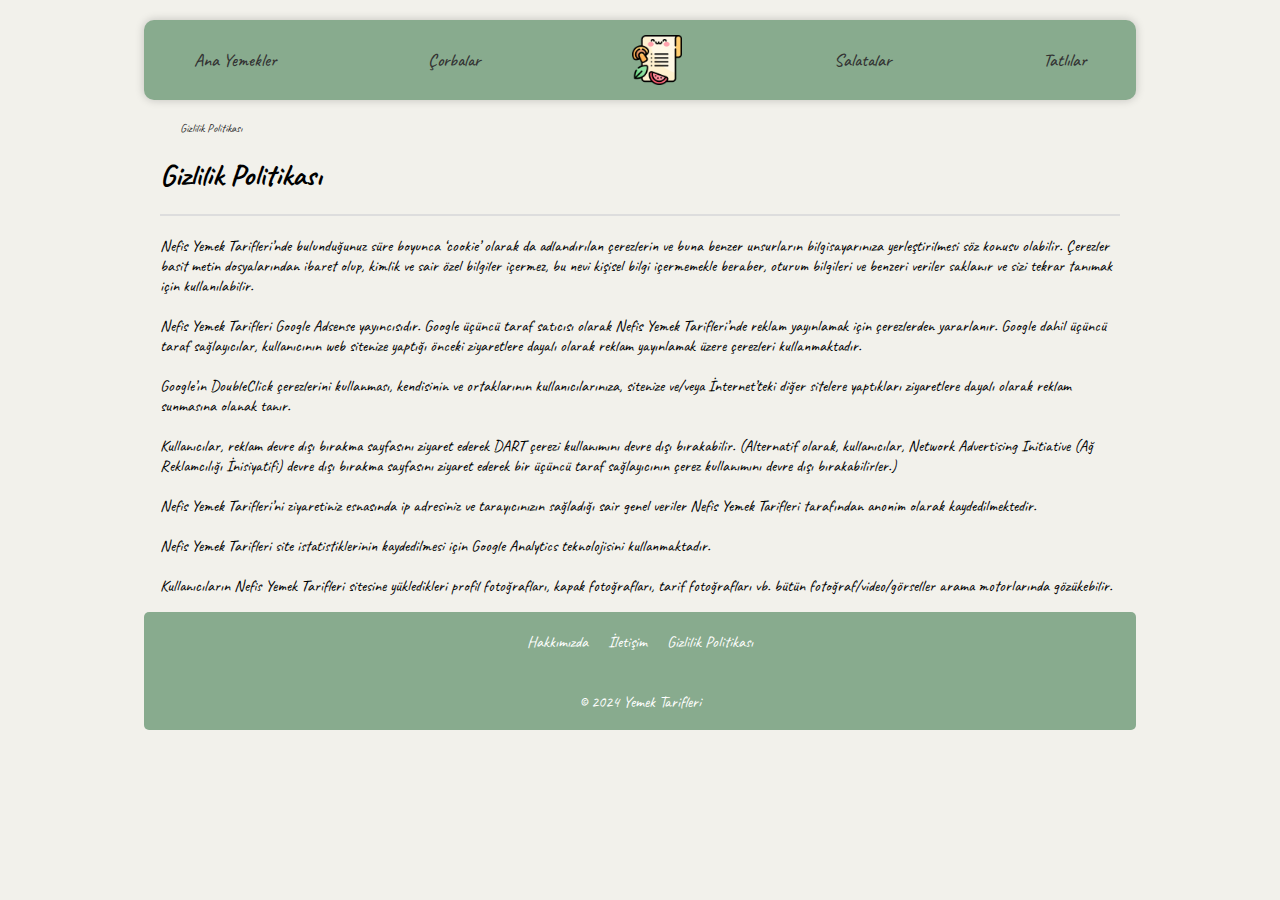
<file: pages/gizlilik-politikasi.html>
<!DOCTYPE html>
<html lang="tr">
<head>
  <meta charset="UTF-8">
  <title>Yemek Tarifleri - Gizlilik Politikası</title>
  <link rel="shortcut icon" href="../assets/images/logo.png" type="image/x-icon">
  <meta name="description" content="Yemek Tarifleri - Gizlilik Politikası">
  <meta name="keywords" content="yemek tarifleri, yemek tarifi, yemek tarifleri sitesi, yemek tarifi sitesi, yemek tarifleri hakkında, yemek tarifi hakkında, yemek tarifleri hakkımızda, yemek tarifi hakkımızda">
  <meta name="author" content="Can Adam">
  <meta name="viewport" content="width=device-width, initial-scale=1.0">
  <meta name="robots" content="index, follow">
  <meta name="googlebot" content="index, follow">
  <link rel="stylesheet" href="../assets/css/style.css">
  <link rel="stylesheet" href="https://cdnjs.cloudflare.com/ajax/libs/font-awesome/6.5.1/css/all.min.css" integrity="sha512-DTOQO9RWCH3ppGqcWaEA1BIZOC6xxalwEsw9c2QQeAIftl+Vegovlnee1c9QX4TctnWMn13TZye+giMm8e2LwA==" crossorigin="anonymous" referrerpolicy="no-referrer" />
</head>
<body>

    <nav class="navbar">
        <ul>
             <li>
                 <a href="../index.html#ana-yemekler" title="Ana Yemekler">
                     Ana Yemekler
                 </a>
             </li>
             <li>
                 <a href="../index.html#corbalar" title="Çorbalar">
                     Çorbalar
                 </a>
             </li>
             <li>
                 <a href="../index.html" title="Anasayfa">
                     <img class="logo" src="../assets/images/logo.png" alt="Logo">
                 </a>
             </li>
             <li>
                 <a href="../index.html#salatalar" title="Salatalar">
                     Salatalar
                 </a>
             </li>
             <li>
                 <a href="../index.html#tatlilar" title="Tatlılar">
                     Tatlılar
                 </a>
             </li>
        </ul>
     </nav>

    <div class="container">

        <div class="navigation">
            <a href="../index.html">
                <i class="fas fa-home"></i>
            </a>
            <i class="fas fa-chevron-right"></i>
            <a href="./gizlilik-politikasi.html">
                Gizlilik Politikası
            </a>
        </div>

        <h2 class="subtitle">
            Gizlilik Politikası
            <hr class="divider">
        </h2>
        <p>
            Nefis Yemek Tarifleri’nde bulunduğunuz süre boyunca ‘cookie’ olarak da adlandırılan çerezlerin ve buna benzer unsurların bilgisayarınıza yerleştirilmesi söz konusu olabilir. Çerezler basit metin dosyalarından ibaret olup, kimlik ve sair özel bilgiler içermez, bu nevi kişisel bilgi içermemekle beraber, oturum bilgileri ve benzeri veriler saklanır ve sizi tekrar tanımak için kullanılabilir.
            <br> <br>
            Nefis Yemek Tarifleri Google Adsense yayıncısıdır. Google üçüncü taraf satıcısı olarak Nefis Yemek Tarifleri’nde reklam yayınlamak için çerezlerden yararlanır. Google dahil üçüncü taraf sağlayıcılar, kullanıcının web sitenize yaptığı önceki ziyaretlere dayalı olarak reklam yayınlamak üzere çerezleri kullanmaktadır.
            <br> <br>
            Google’ın DoubleClick çerezlerini kullanması, kendisinin ve ortaklarının kullanıcılarınıza, sitenize ve/veya İnternet’teki diğer sitelere yaptıkları ziyaretlere dayalı olarak reklam sunmasına olanak tanır.
            <br> <br>
            Kullanıcılar, reklam devre dışı bırakma sayfasını ziyaret ederek DART çerezi kullanımını devre dışı bırakabilir. (Alternatif olarak, kullanıcılar, Network Advertising Initiative (Ağ Reklamcılığı İnisiyatifi) devre dışı bırakma sayfasını ziyaret ederek bir üçüncü taraf sağlayıcının çerez kullanımını devre dışı bırakabilirler.)
            <br> <br>
            Nefis Yemek Tarifleri’ni ziyaretiniz esnasında ip adresiniz ve tarayıcınızın sağladığı sair genel veriler Nefis Yemek Tarifleri tarafından anonim olarak kaydedilmektedir.
            <br> <br>
            Nefis Yemek Tarifleri site istatistiklerinin kaydedilmesi için Google Analytics teknolojisini kullanmaktadır.
            <br> <br>
            Kullanıcıların Nefis Yemek Tarifleri sitesine yükledikleri profil fotoğrafları, kapak fotoğrafları, tarif fotoğrafları vb. bütün fotoğraf/video/görseller arama motorlarında gözükebilir.
        </p>
    </div>

    <footer class="footer">
        <div class="container">
            <ul class="footer-menu">
                <li>
                    <a href="./hakkimizda.html" title="Hakkımızda">
                        Hakkımızda
                    </a>
                </li>
                <li>
                    <a href="./iletisim.html" title="İletişim">
                        İletişim
                    </a>
                </li>
                <li>
                    <a href="./gizlilik-politikasi.html" title="Gizlilik Politikası">
                        Gizlilik Politikası
                    </a>
                </li>
            </ul>

            <div class="social-media">
                <a href="https://www.twitter.com/fastuptime" target="_blank" title="Twitter">
                    <i class="fab fa-twitter"></i>
                </a>
                <a href="https://github.com/fastuptime" target="_blank" title="Github">
                    <i class="fab fa-github"></i>
                </a>
                <a href="https://linkedin.com/in/canadam2023" target="_blank" title="Linkedin">
                    <i class="fab fa-linkedin"></i>
                </a>
                <a href="https://www.youtube.com/@fastuptime" target="_blank" title="Youtube">
                    <i class="fab fa-youtube"></i>
                </a>
                <a href="https://www.instagram.com/by.can.i" target="_blank" title="Instagram">
                    <i class="fab fa-instagram"></i>
                </a>
                <a href="https://discord.gg/65exWz2dQ6" target="_blank" title="Discord">
                    <i class="fab fa-discord"></i>
                </a>
            </div>

            <p class="footer-text">
                © 2024 Yemek Tarifleri
            </p>
        </div>
    </footer>
</body>
</html>
</file>
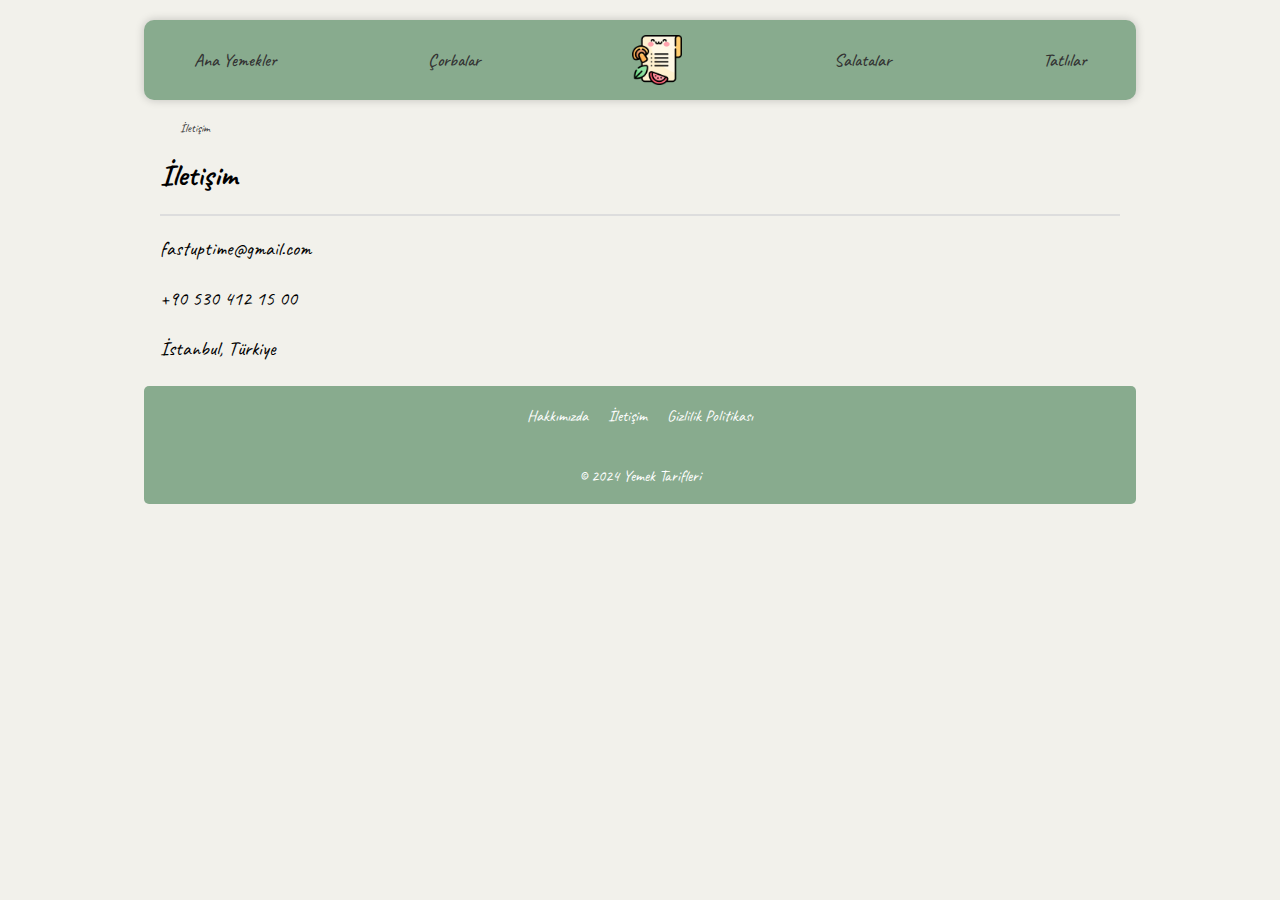
<file: pages/iletisim.html>
<!DOCTYPE html>
<html lang="tr">
<head>
  <meta charset="UTF-8">
  <title>Yemek Tarifleri - İletişim</title>
  <link rel="shortcut icon" href="../assets/images/logo.png" type="image/x-icon">
  <meta name="description" content="Yemek Tarifleri - İletişim">
  <meta name="keywords" content="yemek tarifleri, yemek tarifi, yemek tarifleri sitesi, yemek tarifi sitesi, yemek tarifleri hakkında, yemek tarifi hakkında, yemek tarifleri hakkımızda, yemek tarifi hakkımızda">
  <meta name="author" content="Can Adam">
  <meta name="viewport" content="width=device-width, initial-scale=1.0">
  <meta name="robots" content="index, follow">
  <meta name="googlebot" content="index, follow">
  <link rel="stylesheet" href="../assets/css/style.css">
  <link rel="stylesheet" href="https://cdnjs.cloudflare.com/ajax/libs/font-awesome/6.5.1/css/all.min.css" integrity="sha512-DTOQO9RWCH3ppGqcWaEA1BIZOC6xxalwEsw9c2QQeAIftl+Vegovlnee1c9QX4TctnWMn13TZye+giMm8e2LwA==" crossorigin="anonymous" referrerpolicy="no-referrer" />
</head>
<body>

    <nav class="navbar">
        <ul>
             <li>
                 <a href="../index.html#ana-yemekler" title="Ana Yemekler">
                     Ana Yemekler
                 </a>
             </li>
             <li>
                 <a href="../index.html#corbalar" title="Çorbalar">
                     Çorbalar
                 </a>
             </li>
             <li>
                 <a href="../index.html" title="Anasayfa">
                     <img class="logo" src="../assets/images/logo.png" alt="Logo">
                 </a>
             </li>
             <li>
                 <a href="../index.html#salatalar" title="Salatalar">
                     Salatalar
                 </a>
             </li>
             <li>
                 <a href="../index.html#tatlilar" title="Tatlılar">
                     Tatlılar
                 </a>
             </li>
        </ul>
     </nav>

    <div class="container">
        
        <div class="navigation">
            <a href="../index.html">
                <i class="fas fa-home"></i>
            </a>
            <i class="fas fa-chevron-right"></i>
            <a href="./iletisim.html">
                İletişim
            </a>
        </div>

        <h2 class="subtitle">
            İletişim
            <hr class="divider">
        </h2>
        
        <div class="contact">
            <i class="fas fa-envelope"></i> <a href="mailto:fastuptime@gmail.com">fastuptime@gmail.com</a>
            <br><br>
            <i class="fas fa-phone"></i> <a href="tel:+905304121500">+90 530 412 15 00</a>
            <br><br>
            <i class="fas fa-map-marker-alt"></i> <a href="https://goo.gl/maps/9Z4m9Z7Z9Z4m9Z7Z9" target="_blank">İstanbul, Türkiye</a>
            <br><br>
        </div>
    </div>

    <footer class="footer">
        <div class="container">
            <ul class="footer-menu">
                <li>
                    <a href="./hakkimizda.html" title="Hakkımızda">
                        Hakkımızda
                    </a>
                </li>
                <li>
                    <a href="./iletisim.html" title="İletişim">
                        İletişim
                    </a>
                </li>
                <li>
                    <a href="./gizlilik-politikasi.html" title="Gizlilik Politikası">
                        Gizlilik Politikası
                    </a>
                </li>
            </ul>

            <div class="social-media">
                <a href="https://www.twitter.com/fastuptime" target="_blank" title="Twitter">
                    <i class="fab fa-twitter"></i>
                </a>
                <a href="https://github.com/fastuptime" target="_blank" title="Github">
                    <i class="fab fa-github"></i>
                </a>
                <a href="https://linkedin.com/in/canadam2023" target="_blank" title="Linkedin">
                    <i class="fab fa-linkedin"></i>
                </a>
                <a href="https://www.youtube.com/@fastuptime" target="_blank" title="Youtube">
                    <i class="fab fa-youtube"></i>
                </a>
                <a href="https://www.instagram.com/by.can.i" target="_blank" title="Instagram">
                    <i class="fab fa-instagram"></i>
                </a>
                <a href="https://discord.gg/65exWz2dQ6" target="_blank" title="Discord">
                    <i class="fab fa-discord"></i>
                </a>
            </div>

            <p class="footer-text">
                © 2024 Yemek Tarifleri
            </p>
        </div>
    </footer>
</body>
</html>
</file>
<file: assets/css/style.css>
@import url('https://fonts.googleapis.com/css2?family=Caveat:wght@600&family=Diphylleia&display=swap');

body {
    margin: 0;
    padding: 20px;
    font-family: sans-serif;
    background-color: #F2F1EB;
    font-family: 'Caveat', cursive;
    display: flex;
    flex-direction: column;
    min-width: 300px;
    min-height: 200px;
}
.navbar {
    background-color: #88AB8E;
    height: 80px;
    width: 80%;
    margin: 0 auto;
    border-radius: 10px;
    box-shadow: 0 0 10px rgba(0,0,0,0.2);
}

.navbar ul {
    display: flex;
    justify-content: space-between;
    align-items: center;
    list-style: none;
    height: 100%;
    margin: 0;
    padding: 0 50px;
}

.navbar ul li a {
    color: #333;
    font-size: 18px;
    font-weight: 500;
    text-decoration: none;
    transition: all 0.3s ease;
}

.navbar ul li a:hover {
    color: #fff;
    font-size: 20px;
    font-weight: 700;
    animation: rotate 2s linear infinite;
}

@keyframes rotate{
    0%{
        transform: rotate(0deg);
    }
    50%{
        transform: rotate(10deg);
    }
    100%{
        transform: rotate(0deg);
    }
}

.logo{
    display: flex;
    align-items: center;
    width: 50px;
    height: 50px;
    animation: rotate 2s linear infinite;
}


marquee {
    color: #000;
    font-size: 20px;
    font-weight: bold;
    padding: 10px;
}

marquee a {
    text-decoration: none;
    color: #000000;
}

iframe {
    width: 100%;
    height: 100%;
    min-height: 300px;
    border: none;
    border-radius: 10px;
    margin: 20px 0;
}

.title {
    text-align: center;
    font-size: 2rem;
    margin-bottom: 2rem;
}

.subtitle {
    text-align: left;
    font-size: 1.5rem;
    margin-bottom: 2rem;
}

.container {
    width: 80%;
    margin: 0 auto;
    padding: 0 1rem;
    box-sizing: border-box;
}

.recipes {
    list-style: none;
    display: flex;
    margin: 0;
    padding: 0;
    flex-wrap: wrap;
    justify-content: center;
}

.recipes li {
    margin: 0 1rem 2rem;
}

.recipes li a {
    display: block;
    text-decoration: none;
    color: #000;
}

.recipes li a img {
    width: 100%;
    height: auto;
    border-radius: 0.5rem;
    margin-bottom: 1rem;
}

.recipes li a .recipe-title {
    display: block;
    text-align: center;
    font-size: 1.2rem;
    font-weight: bold;
}

.recipes li a .recipe-title:hover {
    color: #f00;
}

.row {
    margin-bottom: 2rem;
    display: flex;
    flex-wrap: wrap;
    justify-content: center;
}


.recipe {
    width: 20%;
    background-color: #EEE7DA;
    border-radius: 0.5rem;
    padding: 1rem;
    margin: 0 1rem 2rem;
    box-shadow: 0 0 10px rgba(0,0,0,0.2);
    box-sizing: border-box;
}

.recipe img {
    width: 100%;
    height: auto;
    border-radius: 0.5rem;
    margin-bottom: 1rem;
}

.recipe:hover {
    animation: rotate 2s linear infinite;
    box-shadow: 0 0 10px rgba(0,0,0,0.5);
}


.divider {
    border: 1px solid #000;
    margin-bottom: 20px;
    
}

body > *:not(footer) {
    flex-grow: 1;
}

.footer {
    background-color: #88AB8E;
    padding-top: 20px;
    padding-bottom: 2px;
    border-radius: 5px;
    width: 80%;
    margin: 0 auto;
    bottom: 0;
    left: 0;
    right: 0;
    position: relative;
}

.footer-menu {
    list-style: none;
    padding: 0;
    margin: 0;
    display: flex;
    justify-content: center;
}
.footer-menu li {
    margin: 0 10px;
}
.footer-menu li a {
    color: #fff;
    text-decoration: none;
}

.footer-menu li a:hover {
    color: #000;
    font-weight: bold;
}

.footer-text {
    text-align: center;
    color: #fff;
    margin-top: 10px;
}

.social-media {
    text-align: center;
    margin-top: 10px;
}

.social-media a {
    color: #fff;
    text-decoration: none;
    margin: 0 5px;
}

.social-media a:hover {
    color: #000;
    font-weight: bold;
}



.contact {
    text-align: left;
    font-size: 20px;
}
.contact i {
    font-size: 20px;
}
.contact a {
    font-size: 20px;
    text-decoration: none;
    color: #000000;
}
.contact a:hover {
    color: #ff0000;
}


.mySlides {display: none}
img {vertical-align: middle;}

.slideshow-container {
  max-width: 700px;
  position: relative;
  margin: auto;
  border-radius: 10px;
}

.prev, .next {
  cursor: pointer;
  position: absolute;
  top: 50%;
  width: auto;
  padding: 16px;
  margin-top: -22px;
  color: white;
  font-weight: bold;
  font-size: 18px;
  transition: 0.6s ease;
  border-radius: 0 3px 3px 0;
  user-select: none;
}

.next {
  right: 0;
  border-radius: 3px 0 0 3px;
}

.prev:hover, .next:hover {
  background-color: rgba(0,0,0,0.8);
}

.text {
  color: #f2f2f2;
  font-size: 15px;
  padding: 8px 12px;
  position: absolute;
  bottom: 8px;
  width: 100%;
  text-align: center;
}

.numbertext {
  color: #f2f2f2;
  font-size: 12px;
  padding: 8px 12px;
  position: absolute;
  top: 0;
}

.dot {
  cursor: pointer;
  height: 15px;
  width: 15px;
  margin: 0 2px;
  background-color: #bbb;
  border-radius: 50%;
  display: inline-block;
  transition: background-color 0.6s ease;
}

.active, .dot:hover {
  background-color: #717171;
}

.fade {
  animation-name: fade;
  animation-duration: 1.5s;
}

@keyframes fade {
  from {opacity: .4} 
  to {opacity: 1}
}

@media only screen and (max-width: 300px) {
  .prev, .next,.text {font-size: 11px}
}

.slide-img {
    width: 100%;
    height: auto;
    border-radius: 0.5rem;
    margin-bottom: 1rem;
}


.lastPost {
    width: 40vh;
}
.lastPostList {
    list-style: none;
    padding: 0;
    margin: 0;
}

.lastPostList li {
    margin-bottom: 1rem;
}

.lastPostList li a {
    display: flex;
    align-items: center;
    text-decoration: none;
    color: #000;
}

.lastPostList li a img {
    width: 100px;
    height: 100px;
    border-radius: 50%;
    object-fit: cover;
    margin-right: 1rem;
}

.lastPostList li a .lastPostTitle {
    font-size: 1.2rem;
}

.lastPostList li a:hover {
    color: #000;
}

.lastPostList li a:hover .lastPostTitle {
    text-decoration: underline;
}

.lastPost h2 {
    font-size: 1.5rem;
    margin-bottom: 1rem;
}

.lastPost hr {
    margin-bottom: 1rem;
}

.lastPost hr.divider {
    border: 1px solid #000;
}

.footerLastPost {
    margin-top: 20px;
}
.footerLastPost h2 {
    font-size: 20px;
    font-weight: 600;
    margin-bottom: 30px;
    margin-top: 20px;
}
.footerLPostList {
    display: flex;
    flex-wrap: wrap;
    justify-content: space-between;
    list-style: none;
    padding: 0;
    margin: 0;
}
.footerLPostList li {
    width: 32%;
    margin-bottom: 20px;
}
.footerLPostList li a {
    display: flex;
    flex-direction: column;
    align-items: center;
    text-decoration: none;
    color: #000;
}
.footerLPostList li a img {
    width: 100%;
    border-radius: 10px;
    margin-bottom: 10px;
}
.footerLPostList li a .footerLPostTitle {
    font-size: 16px;
    font-weight: 600;
}
@media screen and (max-width: 768px) {
    .footerLPostList li {
        width: 49%;
    }
}
@media screen and (max-width: 576px) {
    .footerLPostList li {
        width: 100%;
    }
}


.navigation {
    font-size: 12px;
    margin: 20px 0;
}
.navigation a {
    color: #333;
    text-decoration: none;
}
.navigation a:hover {
    color: #555;
}
.navigation i {
    margin: 0 10px;
}
.navigation i:first-child {
    margin-left: 0;
}
.navigation i:last-child {
    margin-right: 0;
}
.navigation .fas {
    color: #333;
}
.navigation .fas:hover {
    color: #555;
}
.navigation .fas.fa-chevron-right {
    margin: 0 10px;
}
.navigation .fas.fa-chevron-right:hover {
    color: #333;
}

.subtitle {
    margin: 20px 0;
    font-size: 30px;
    font-weight: bold;
}
.subtitle-2 {
    font-size: 13px;
    margin: 20px 0;
    font-weight: bold;
}
.rate {
    color: #f1c40f;
}
.divider {
    margin: 20px 0;
    border: 1px solid #ddd;
}

i.fas.fa-star:hover {
    color: #f1c40f;
    font-weight: bold;
    font-size: 15px;
}
i.fas.fa-star-half-alt:hover {
    color: #f1c40f;
    font-weight: bold;
    font-size: 15px;
}
i.far.fa-star:hover {
    color: #f1c40f;
    font-weight: bold;
    font-size: 15px;
}


.others {
    display: flex;
    align-items: center;
    justify-content: space-between;
}
.post-author {
    display: flex;
    align-items: center;
}
.post-author img {
    width: 50px;
    height: 50px;
    border-radius: 50%;
    margin-right: 10px;
}
.post-author h2 {
    font-weight: bold;
    margin-right: 10px;
}
.post-author span {
    color: #999;
}

.share-buttons {
    display: flex;
    align-items: center;
}
.share-buttons .dropdown {
    position: relative;
    display: inline-block;
}
.share-buttons .dropdown .dropbtn {
    background-color: none;
    padding: 10px;
    font-size: 16px;
    border: none;
    cursor: pointer;
    border-radius: 5px;
    display: flex;
    align-items: center;
}
.share-buttons .dropdown .dropbtn i {
    margin-right: 5px;
}
.share-buttons .dropdown .dropbtn span {
    margin-right: 5px;
}
.share-buttons .dropdown-content {
    display: none;
    position: absolute;
    background-color: #f9f9f9;
    min-width: 160px;
    box-shadow: 0px 8px 16px 0px rgba(0,0,0,0.2);
    z-index: 1;
    border-radius: 5px;
}
.share-buttons .dropdown-content a {
    color: black;
    padding: 12px 16px;
    text-decoration: none;
    display: block;
}
.share-buttons .dropdown-content a:hover {
    background-color: #f1f1f1;
}
.share-buttons .dropdown:hover .dropdown-content {
    display: block;
}
.share-buttons .dropdown:hover .dropbtn {
    background-color: none;
}

.view-count {
    display: flex;
    margin-right: 10px;
    align-items: center;
}
.view-count i {
    margin-left: 5px;
}

.publish-date {
    display: flex;
    align-items: center;
    margin-right: 10px;
}

.publish-date i {
    margin-left: 5px;
}

.comments {
    margin: 20px 0;
}
.comment {
    margin: 20px 0;
}
.comment-author {
    display: flex;
    align-items: center;
}
.comment-author img {
    width: 50px;
    height: 50px;
    border-radius: 50%;
    margin-right: 10px;
}
.comment-author-name {
    font-weight: bold;
    margin-right: 10px;
}
.comment-date {
    color: #999;
    margin-right: 10px;
}
.comment-content {
    margin-top: -10px;
    padding-left: 60px;
}

.action {
    margin-top: 10px;
    padding-left: 60px;
}
.action a {
    margin-right: 10px;
    color: #999;
}
.action a:hover {
    color: #333;
}

.comment-form {
    margin: 20px 0;
}

.comment-form input[type="text"], input[type="email"],
.comment-form textarea {
    width: 100%;
    padding: 10px;
    border: 1px solid #ddd;
    border-radius: 5px;
    margin-bottom: 10px;
}
.comment-form input[type="submit"] {
    width: 100%;
    padding: 10px;
    border: 1px solid #ddd;
    border-radius: 5px;
    background-color: #333;
    color: #fff;
    cursor: pointer;
}
.comment-form input[type="submit"]:hover {
    background-color: #555;
}

.replys {
    margin-left: 60px;
}

.replys .comment {
    margin: 20px 0;
}
.replys .comment .comment-author {
    display: flex;
    align-items: center;
}

.replys .comment .comment-author img {
    width: 50px;
    height: 50px;
    border-radius: 50%;
    margin-right: 10px;
}

.replys .comment .comment-author-name {
    font-weight: bold;
    margin-right: 10px;
}

.replys .comment .comment-date {
    color: #999;
    margin-right: 10px;
}

form input[type="checkbox"] {
    margin-right: 10px;
}

form input[type="checkbox"] + label {
    color: #999;
}
form input[type="checkbox"]:checked + label {
    color: #333;
}
form input[type="checkbox"] + label a {
    color: #999;
}

form input[type="checkbox"]:checked + label a {
    color: #333;
}

form input[type="checkbox"] + label a:hover {
    color: #333;
}

form button {
    margin-top: 10px;
    padding: 10px;
    border: 1px solid #ddd;
    border-radius: 5px;
    background-color: #333;
    color: #fff;
    cursor: pointer;
    width: 100%;
}

form button:hover {
    background-color: #555;
}
</file>
